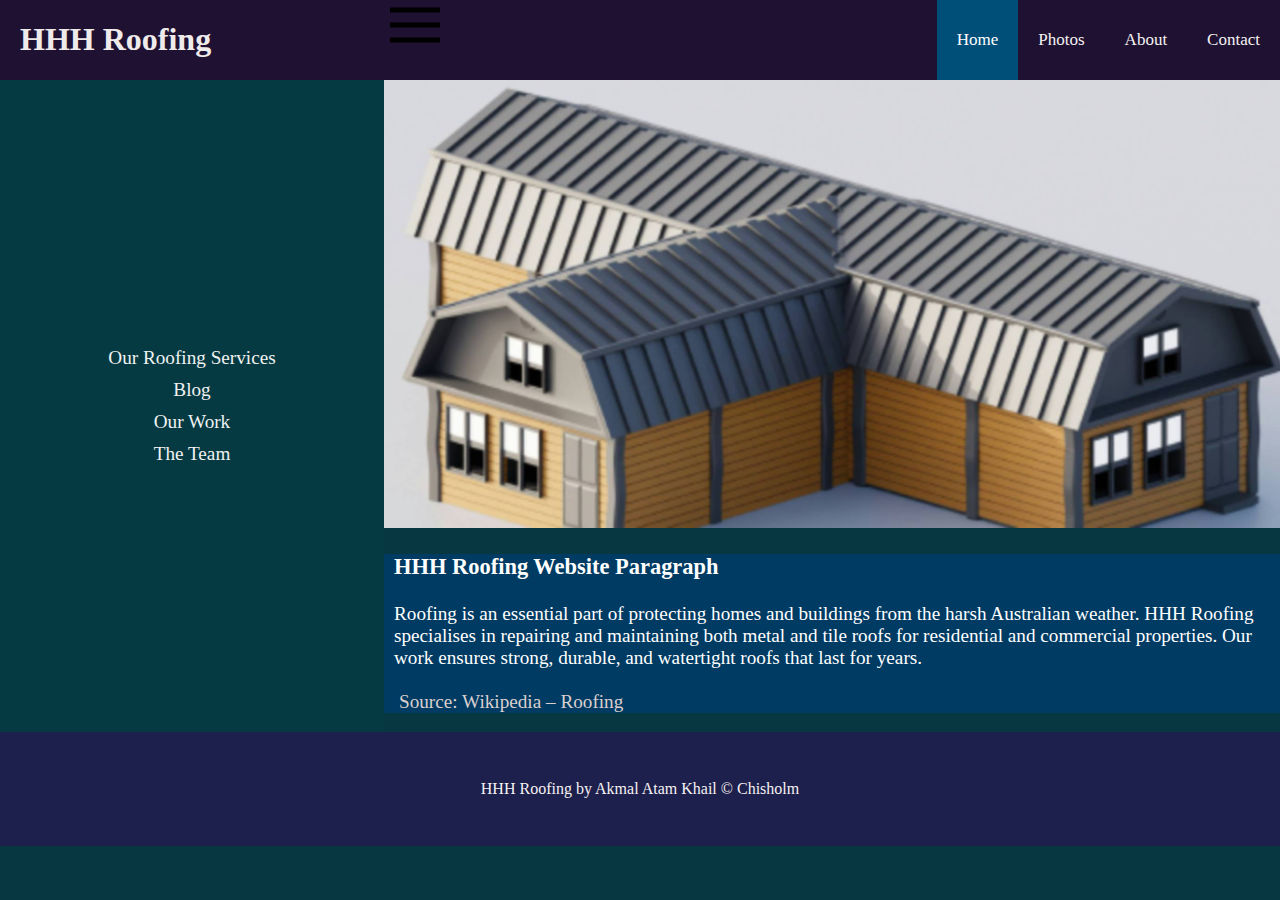
<file: index.html>
<!DOCTYPE html>
<html lang="en">
<head>
    <meta charset="UTF-8">
    <meta http-equiv="X-UA-Compatible" content="IE=edge">
    <meta name="viewport" content="width=device-width, initial-scale=1.0">
    <meta name="description" content="HHH Roofing repair services">
    <title>HHH Roofing | Home</title>
    <link rel="stylesheet" href="css/style.css">
    <link rel="stylesheet" href="css/index.css">
    <link rel="icon" type="image/jpeg" href="images/favicon.img.jpg">
</head>

<body>

<header>
    <h1>HHH Roofing</h1>

    <label for="hamburger_checkbox" id="hamburger_menu">
        <img id="hamburger_icon" src="images/hamburger-menu.svg" alt="open navigation menu">
    </label>

    <input id="hamburger_checkbox" type="checkbox">

    <nav>
        <a class="active_nav" href="index.html">Home</a>
        <a href="photos.html">Photos</a>
        <a href="about.html">About</a>
        <a href="contact.html">Contact</a>
    </nav>
</header>

<main>
    <aside>
        <a href="https://www.portervac.com.au/our-services/">Our Roofing Services</a>
        <a href="https://www.portervac.com.au/home-maintenance-blog/">Blog</a>
        <a href="https://www.portervac.com.au/our-work/">Our Work</a>
        <a href="https://www.portervac.com.au/our-team/">The Team</a>
    </aside>

    <section>
        <h2>Featured project</h2>

        <img
            id="main_image"
            srcset="
                images/hero-img-1.jpg 480w,
                images/hero-img-2.jpg 1920w,
                images/hero-img-3.jpg 960w"
            sizes="(max-width:480px) 480px,
                   (max-width:1920px) 1920px,
                   (max-width:960px) 960px"
            src="images/hero-img-3.jpg"
            title="HHH Roofing"
            alt="Roofing work on a metal and tile roof">

        <article>
            <h3>HHH Roofing Website Paragraph</h3>
            <p>
                Roofing is an essential part of protecting homes and buildings from the harsh Australian weather.
                HHH Roofing specialises in repairing and maintaining both metal and tile roofs for residential and commercial properties.
                Our work ensures strong, durable, and watertight roofs that last for years.
                <br><br>
                <a href="https://en.wikipedia.org/wiki/Roofing">Source: Wikipedia – Roofing</a>
            </p>
        </article>
    </section>
</main>

<footer>
    <p>HHH Roofing by Akmal Atam Khail &copy; Chisholm</p>
</footer>

</body>
</html>
</file>
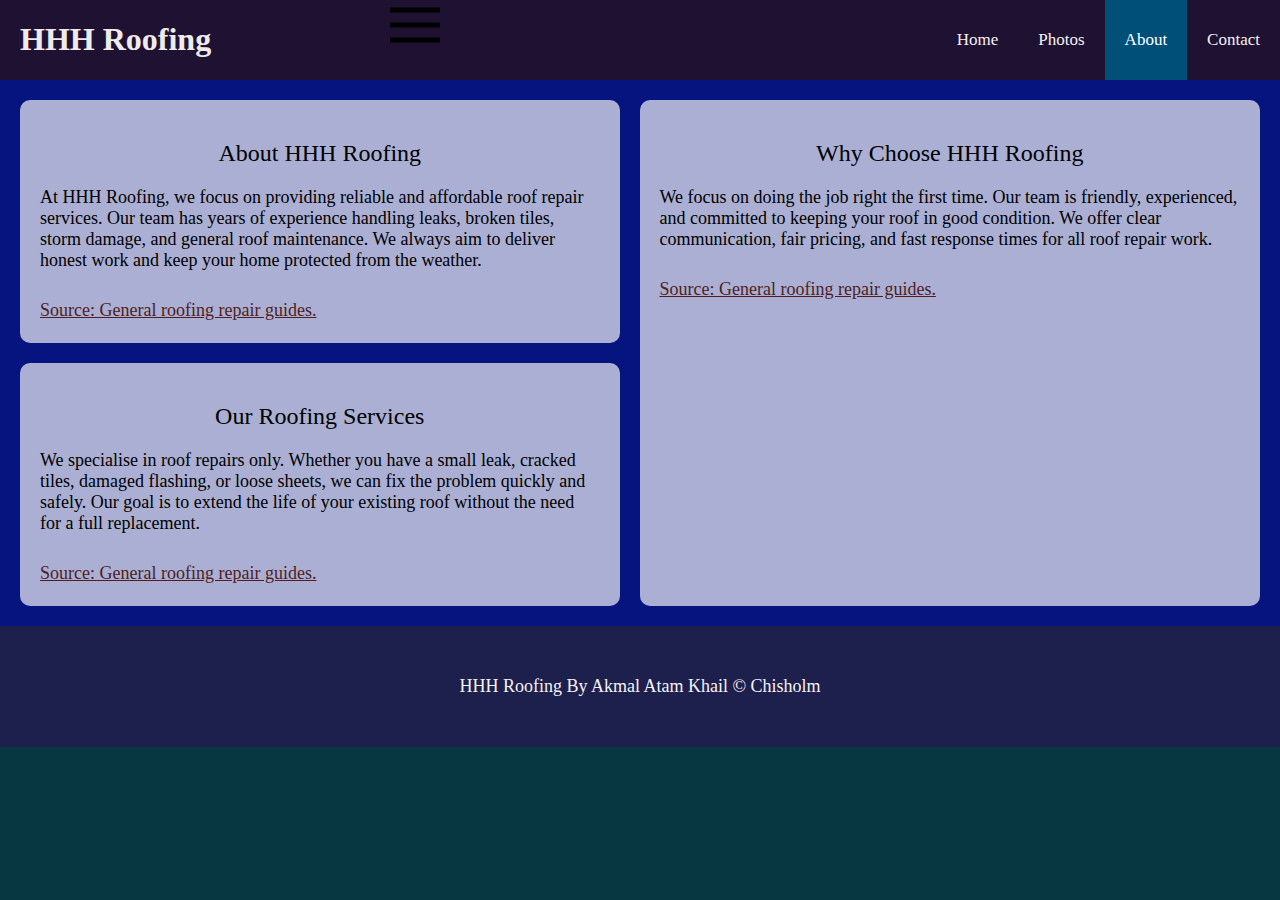
<file: about.html>
<!DOCTYPE html>
<html lang="en">
<head>
    <meta charset="UTF-8">
    <meta http-equiv="X-UA-Compatible" content="IE=edge">
    <meta name="viewport" content="width=device-width, initial-scale=1.0">
    <meta name="description" content="About HHH Roofing - expert roof repair services">
    <title>HHH Roofing | About</title>
    <link rel="stylesheet" href="css/style.css">
    <link rel="stylesheet" href="css/about.css">
    <link rel="icon" type="image/jpeg" href="images/favicon.img.jpg">
</head>

<body>

<header>
    <h1>HHH Roofing</h1>

    <label for="hamburger_checkbox" id="hamburger_menu">
        <img id="hamburger_icon" src="images/hamburger-menu.svg" alt="open navigation menu">
    </label>

    <input id="hamburger_checkbox" type="checkbox">

    <nav>
        <a href="index.html">Home</a>
        <a href="photos.html">Photos</a>
        <a class="active_nav" href="about.html">About</a>
        <a href="contact.html">Contact</a>
    </nav>
</header>

<main>
    <div id="container1">
        <h2>About HHH Roofing</h2>
        <p>
            At HHH Roofing, we focus on providing reliable and affordable roof repair services.
            Our team has years of experience handling leaks, broken tiles, storm damage, and
            general roof maintenance. We always aim to deliver honest work and keep your home
            protected from the weather.
        </p>
        <a href="https://www.portervac.com.au/our-services/">Source: General roofing repair guides.</a>
    </div>

    <div id="container2">
        <h2>Our Roofing Services</h2>
        <p>
            We specialise in roof repairs only. Whether you have a small leak, cracked tiles,
            damaged flashing, or loose sheets, we can fix the problem quickly and safely.
            Our goal is to extend the life of your existing roof without the need for a full
            replacement.
        </p>
        <a href="https://www.portervac.com.au/home-maintenance-blog/">Source: General roofing repair guides.</a>
    </div>

    <div id="container3">
        <h2>Why Choose HHH Roofing</h2>
        <p>
            We focus on doing the job right the first time. Our team is friendly, experienced,
            and committed to keeping your roof in good condition. We offer clear communication,
            fair pricing, and fast response times for all roof repair work.
        </p>
        <a href="https://www.portervac.com.au/our-work/">Source: General roofing repair guides.</a>
    </div>
</main>

<footer>
    <p>HHH Roofing By Akmal Atam Khail &copy; Chisholm</p>
</footer>

</body>
</html>
</file>
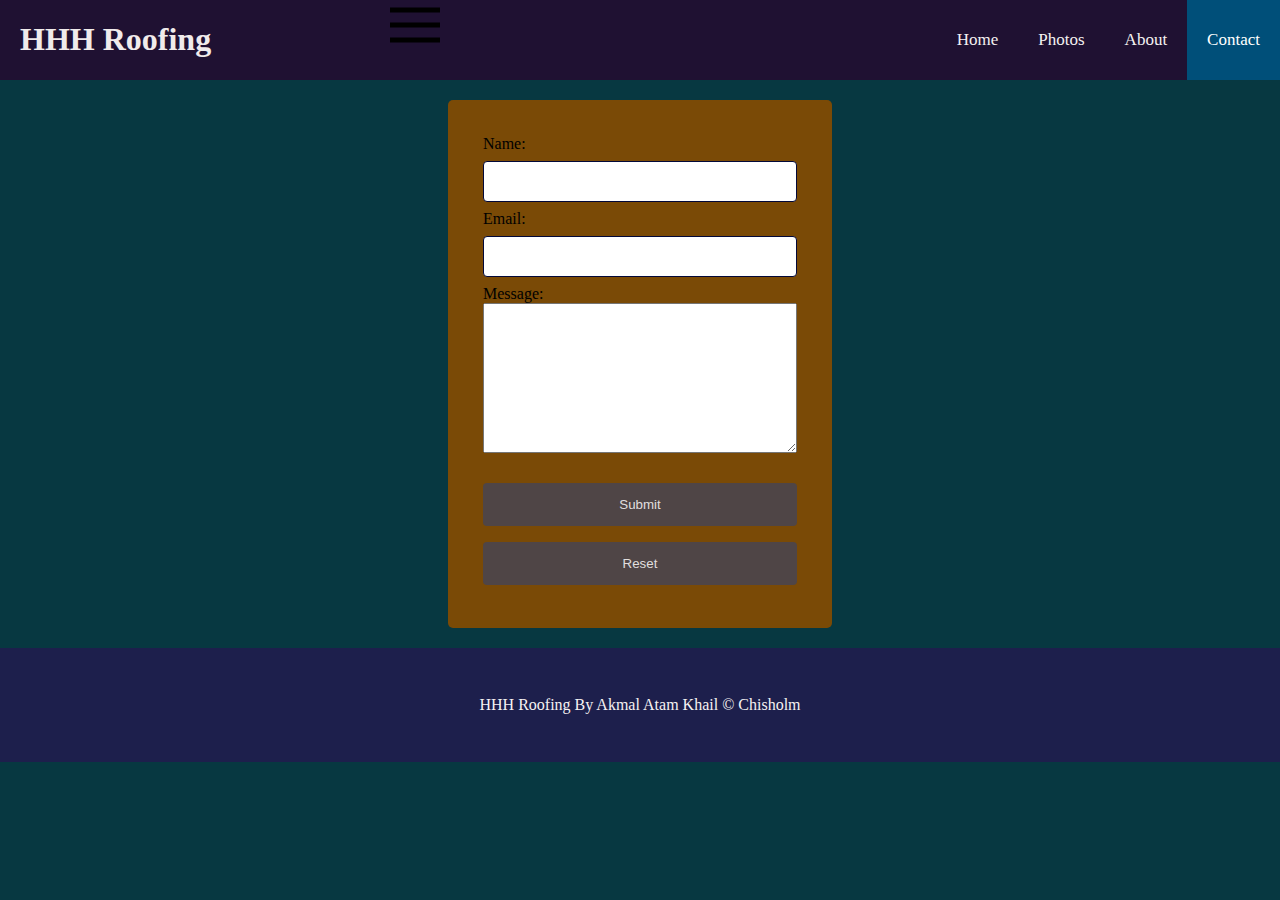
<file: contact.html>
<!DOCTYPE html>
<html lang="en">
<head>
    <meta charset="UTF-8">
    <meta http-equiv="X-UA-Compatible" content="IE=edge">
    <meta name="viewport" content="width=device-width, initial-scale=1.0">
    <meta name="description" content="Contact HHH Roofing">
    <title>HHH Roofing | Contact</title>
    <link rel="stylesheet" href="css/style.css">
    <link rel="stylesheet" href="css/contact.css">
    <link rel="icon" type="image/jpeg" href="images/favicon.img.jpg">
</head>

<body>

<header>
    <h1>HHH Roofing</h1>

    <label for="hamburger_checkbox" id="hamburger_menu">
        <img id="hamburger_icon" src="images/hamburger-menu.svg" alt="open navigation menu">
    </label>

    <input id="hamburger_checkbox" type="checkbox">

    <nav>
        <a href="index.html">Home</a>
        <a href="photos.html">Photos</a>
        <a href="about.html">About</a>
        <a class="active_nav" href="contact.html">Contact</a>
    </nav>
</header>

<form id="contact_form">
    <label for="name">Name:</label><br>
    <input type="text" id="name" name="name"><br>

    <label for="email">Email:</label><br>
    <input type="email" id="email" name="email"><br>

    <label for="message">Message:</label><br>
    <textarea id="message" name="message"></textarea><br><br>

    <button type="submit">Submit</button><br>
    <button type="reset">Reset</button>
</form>

<footer>
    <p>HHH Roofing By Akmal Atam Khail &copy; Chisholm</p>
</footer>

</body>
</html>
</file>
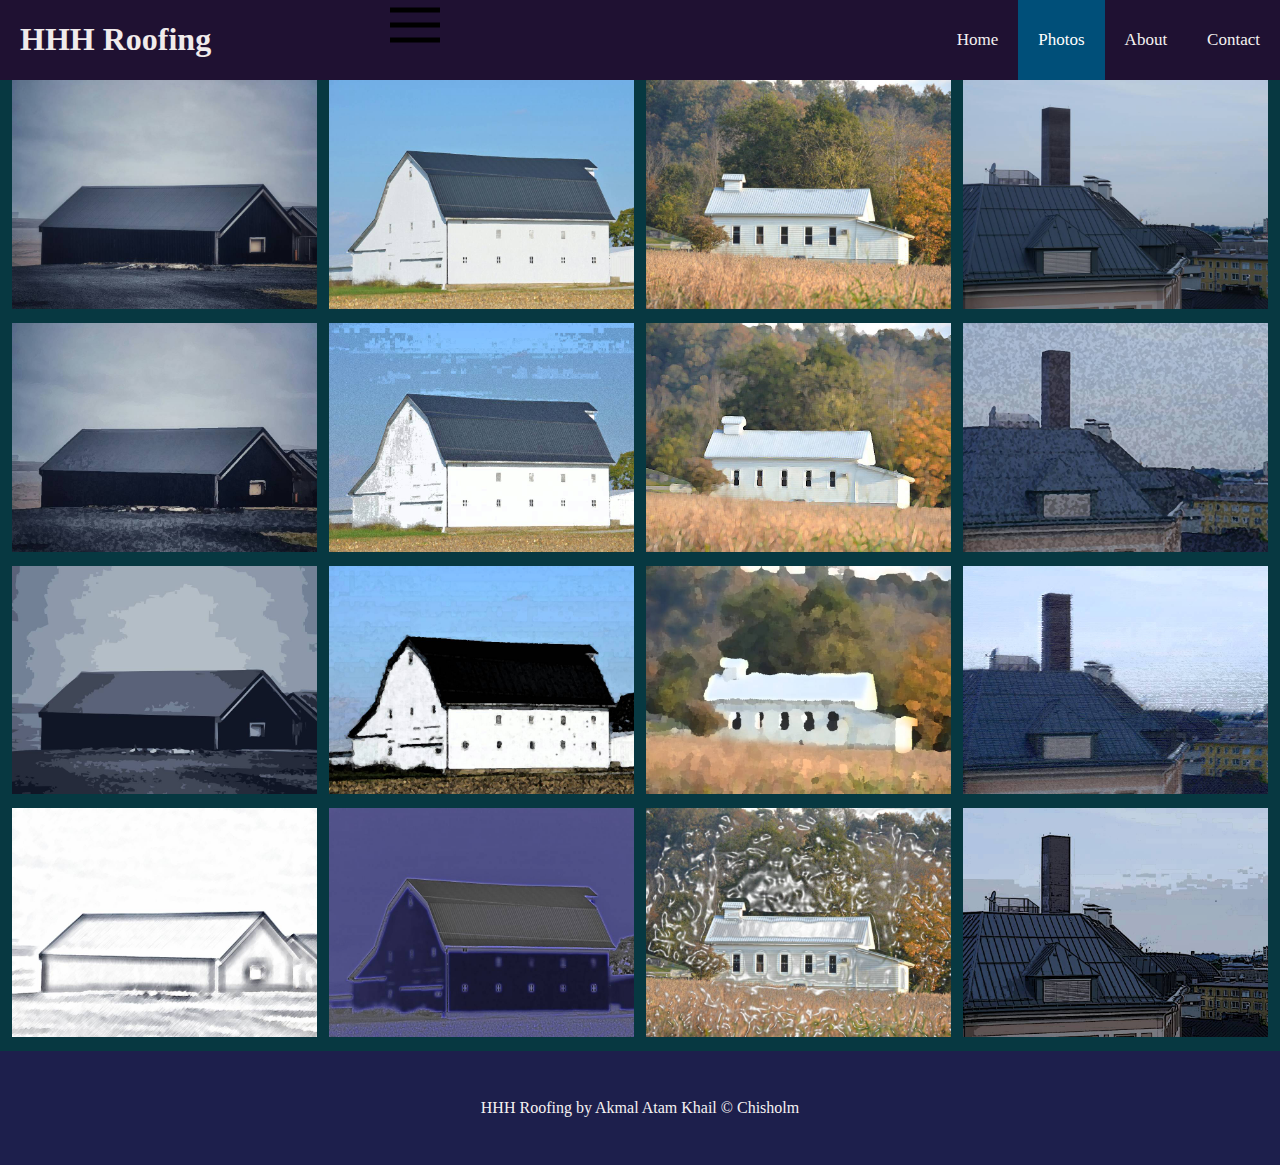
<file: photos.html>
<!DOCTYPE html>
<html lang="en">
<head>
    <meta charset="UTF-8">
    <meta http-equiv="X-UA-Compatible" content="IE=edge">
    <meta name="viewport" content="width=device-width, initial-scale=1.0">
    <meta name="description" content="Sixteen images of roofing work">
    <title>HHH Roofing | Photos</title>
    <link rel="stylesheet" href="css/style.css">
    <link rel="stylesheet" href="css/photos.css">
    <link rel="icon" type="image/jpeg" href="images/favicon.img.jpg">
</head>

<body>

<header>
    <h1>HHH Roofing</h1>

    <label for="hamburger_checkbox" id="hamburger_menu">
        <img id="hamburger_icon" src="images/hamburger-menu.svg" alt="open navigation menu">
    </label>

    <input id="hamburger_checkbox" type="checkbox">

    <nav>
        <a href="index.html">Home</a>
        <a class="active_nav" href="photos.html">Photos</a>
        <a href="about.html">About</a>
        <a href="contact.html">Contact</a>
    </nav>
</header>

<div id="row">
    <div class="column">
        <img src="images/main-img-1-o.jpg" alt="House with metal roof">
        <img src="images/main-img-2.jpg" alt="House with metal roof">
        <img src="images/main-img-3.jpg" alt="Front view of house with metal roof">
        <img src="images/main-img-4.jpg" alt="Roofing work on a residential metal roof">
    </div>

    <div class="column">
        <img src="images/main-img-5-o.jpg" alt="Metal roof shown from backyard view">
        <img src="images/main-img-6.jpg" alt="Close view of metal roofing sheets">
        <img src="images/main-img-7.jpg" alt="Metal roof with visible ridge capping">
        <img src="images/main-img-8.jpg" alt="Home exterior with metal roofing">
    </div>

    <div class="column">
        <img src="images/main-img-9-o.jpg" alt="Home exterior with metal roofing">
        <img src="images/main-img-10.jpg" alt="Roofing maintenance on metal roof">
        <img src="images/main-img-11.jpg" alt="Angled view of metal roof on home">
        <img src="images/main-img-12.jpg" alt="Metal roof with roofline detail">
    </div>

    <div class="column">
        <img src="images/main-img-13-o.jpg" alt="Metal roof on suburban home">
        <img src="images/main-img-14.jpg" alt="House exterior showing metal roofing">
        <img src="images/main-img-15.jpg" alt="Roofing structure with metal sheets">
        <img src="images/main-img-16.jpg" alt="Completed metal roofing installation">
    </div>
</div>

<footer>
    <p>HHH Roofing by Akmal Atam Khail &copy; Chisholm</p>
</footer>

</body>
</html>
</file>
<file: css/style.css>
/* This is in Harley's General CSS*/
* {
	box-sizing: border-box;
}

body {
	background: #063740fe;
	font-family: "Times New Roman";
	margin: 0;
}
/* -------------------------------------------------------------- */
/* Mobile First View: in Harley's header.css */

/* Style the header which contains the navigation links */
header {
    background-color: #1f1132;
    overflow: hidden;
  }
  
  /* Hide the checkbox which we use for the hamburger menu functionality */
  #hamburger_checkbox {
    display: none;
  }
  
  /* Style the image we use as a label for the hamburger menu checkbox */
  #hamburger_image {
    background-color: #e8e2e2;
    display: block;
    margin-bottom: 20px;
    margin-left: auto;
    margin-right: auto;
    padding: 10px;
    width: 10%;
  }
  
  
  /* Show or hide the navigation links depending on whether the hamburger menu checkbox is checked or not */
  input[id="hamburger_checkbox"]:not(:checked) + nav {
    display: none;
  }
  
  /* Style the heading */
  h1 {
    color: #f0ebeb;
    float: left;
    padding: 0 20px;
    width: 100%;
  }
  
  
  /* Style the links inside the navigation bar */
  nav a {
    color: #f4f1f1;							
    float: left;
    font-size: 17px;
    padding: 30px 20px;
    text-align: center;
    text-decoration: none;
    width: 100%;
  }
  
  
  /* Change the color of links on hover using mouse */
  nav a:hover {
    background-color: #aaafd3;
    color: #ede6e6;
  }
  
  /* Change the color of links on focus using tab key */
  nav a:focus {
    background-color: #aaafd3;
    color: #f1ecec;
    outline: none;
  }
  
  /* Change the color of the active/current link */
  .active_nav {
    background-color: #004F79; 
    color: #ffffff;
}


  
footer {
	background: #1d1f4c;
  color: #f6f2f2;
	padding: 32px;
	text-align: center;
	width: 100%;
}
  
   /* For desktop: */
  @media only screen and (min-width: 768px) {
  
        /* Hide the hamburger menu image we use as a label for the hamburger menu checkbox */
        #hamburger_image {
          display: none;
        }
  
        /* Show the navigation links... even if the hamburger menu checkbox is not selected (menu open) */
        input[id="hamburger_checkbox"]:not(:checked) + nav {
          display:block
        }
  
        /* Style the Knitters heading */
        h1 {
          text-align: left;
          width: 390px;
        }
  
        /* Style the navigation bar */
        nav {
          float: right;
        }
  
        /* Style the links inside the navigation bar */
        nav a {
          width: auto;
        }
  }
  
  .sr-only {
    position: absolute !important;
    width: 1px !important;
    height: 1px !important;
    padding: 0 !important;
    margin: -1px !important;
    overflow: hidden !important;
    clip: rect(0,0,0,0) !important;
    white-space: nowrap !important;
    border: 0 !important;
}
</file>
<file: css/index.css>
/* Mobile First View: */

h2 {
	display: none;
}

aside {
	background: hsla(178, 83%, 43%, 0.016);
	font-size: 120%;
	padding: 5px 0;
	text-align: center;
	width: 100%;
}

/* Style the links in the aside section */
aside a {
	color: #f0f2f2;
	display: block;
	padding: 5px 0;
	text-decoration: none;
	width: 100%;
}

/* Change the color of aside links on hover using mouse */
aside a:hover {
	background-color: #aaafd3;
	color: rgb(214, 202, 202);
}


/* Change the color of aside links on focus using tab key */
aside a:focus {
  background-color: #aaafd3;
  color: #431f1f;
  outline: none;
}


article {
	background-color: #003b63;
	color: white;
	font-size: 120%;
	padding: 0 10px;
}

article a {
	color: #dbcfcf;
	padding: 5px;
	text-decoration: none;
}

/* Change the color of article links on hover using mouse */
article a:hover {
  background-color: #2b1616ad;
  color: rgb(214, 202, 202);
}


/* Change the color of article links on focus using tab key */
article a:focus {
  background-color: #1e959b;
  color: #2c1818bd;
  outline: none;
}

#main_image {
	width: 100%;
}


/* For desktop: */
@media only screen and (min-width: 768px) {

	main {
		display: flex;
	}

	aside {
		align-items: center;
		display: flex;
		flex-direction: column;
		float: left;
		justify-content: center;
		width: 30%;
	}

	section {
		display: inline;
		float: right;
		width: 70%;
	}

}
</file>
<file: css/about.css>
h2 {
  font-size: 24px;
  font-weight: normal;
  text-align: center;
}

p {
  font-size: 18px;
}

main > div {
  background-color:#aaafd3 ;
  border-radius: 10px;
  font-size: 30px;
  padding: 20px;
  text-align: left;
}

/* colour the text of links black */
main > div > a {
  color: #501e1e;
  font-size: 18px;
}

/* Change the colour of links on hover using mouse */
main > div > a:hover {
  background-color: #aaafd3;
  color:#501e1e ;
}

/* Change the color of links on focus using tab button */
main > div > a:focus {
  background-color: #aaafd3;
  color: #501e1e ;
  outline: none;
}


#container2 {
  grid-area: area2;
}

#container3 {
  grid-area: area3;
}

main {
  background-color: #061480;
  display: grid;
  grid-template-areas:
  '.'
  'area2'
  'area2'
    'area3'
    'area3'
    'area3';
  
  grid-gap: 20px;
  padding: 20px;
}

/* Large devices (laptops/desktops, 992px and up) */
@media only screen and (min-width: 992px) {

  main {
    grid-template-areas:
    '.     area3 '
    'area2 area3 '
    'area2 area3 ';
  }

}
</file>
<file: css/contact.css>
form {
  border-radius: 5px;
  background-color: #7a4a06;
  margin: 20px auto; 
  padding: 35px;
  width: 90%;
}

form textarea {
  width: 100%;
  height: 150px;
}

input {
  width: 100%;
  padding: 12px 20px;
  margin: 8px 0;
  display: inline-block;
  border: 1px solid #020839;
  border-radius: 4px;
  box-sizing: border-box;
}

button {
  width: 100%;
  background-color: #4f4546;
  color: #f7f4f4e2;
  padding: 14px 20px;
  margin: 8px 0;
  border: none;
  border-radius: 4px;
  cursor: pointer;
}

button:hover, button:focus {
  filter: brightness(125%);
}


/* Small devices (portrait tablets and large phones, 600px and up) */
@media only screen and (min-width: 600px) {
    form {
    width: 70%;
  }
}

/* Medium devices (landscape tablets, 768px and up) */
@media only screen and (min-width: 768px) {
  form {
    width: 50%;
  }
}

/* Large devices (laptops/desktops, 992px and up) */
@media only screen and (min-width: 992px) {
  form {
    width: 40%;
  }
}

/* Extra large devices (large laptops and desktops, 1200px and up) */
@media only screen and (min-width: 1200px) {
    form {
    width: 30%;
  }
}
</file>
<file: css/photos.css>
/* Mobile First View */
/* Photo Grid */
#row {
	display: flex;
	flex-wrap: wrap;
	padding: 0 12px;
	vertical-align: middle;
}

.column {
	margin-top: 0;
	max-width: 100%;
	vertical-align: middle;
}

.column img {
	padding-bottom: 10px;
	width: 100%;
}


/* For desktops */
@media only screen and (min-width: 768px) {
	.column {
		max-width: 50%;
		padding: 0 6px;
	}

	#row {
	padding: 0 6px;
	}
}



/* Extra large devices (large laptops and desktops, 1200px and up) */
@media only screen and (min-width: 1200px) {
	.column {
		max-width: 25%;
	}
}
</file>
